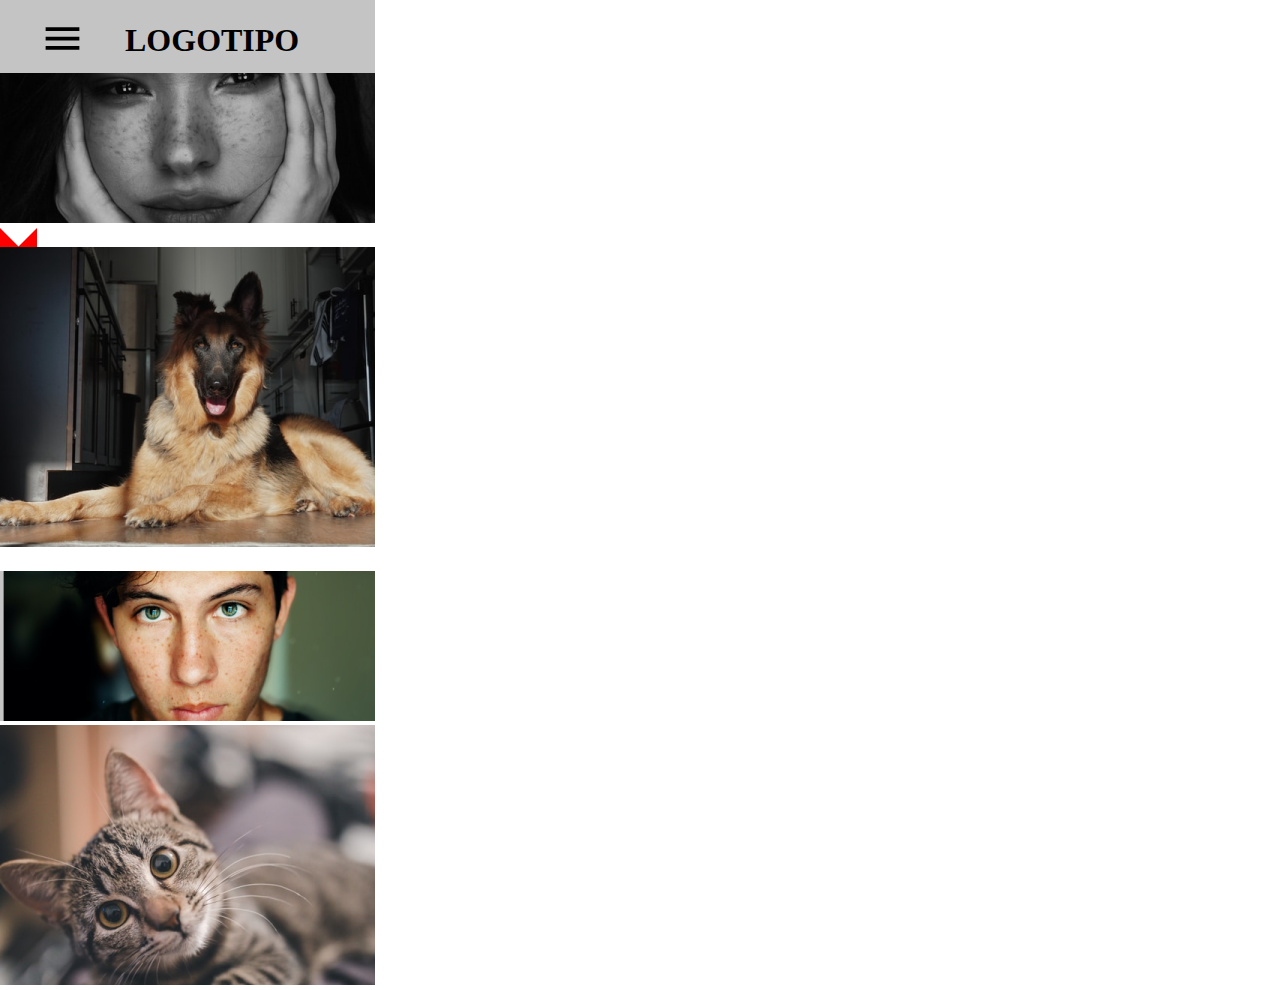
<file: index.html>
<!DOCTYPE html>
<html lang="en">
  <head>
    <meta charset="UTF-8"/>
    <meta name="viewport" content="width=device-width, initial-scale=1.0"/>
    <link rel="stylesheet" href="/css/reset.css"/>
    <link rel="stylesheet" href="/css/main.css"/>
    <title>pagina</title>
  </head>
  <body>
    <header class="header">
      <figure class="header__menu"><img class="menu__logo" src="/assets/icono hamburguesa.svg" alt="logotipo"/></figure>
      <h1 class="header__titulo">LOGOTIPO</h1>
    </header>
    <main class="main">
      <main_block></main_block>
      <figure class="main__imgenes"><img class="img1" src="/assets/movil/Rectangle 1.png" alt=""/><img class="vector" src="/assets/Vector 3.png" alt=""/><img class="img2" src="/assets/movil/triangulo 2.png" alt=""/><img class="img3" src="/assets/movil/Rectangle 3.png" alt=""/><img class="img4" src="/assets/movil/triangulo 4.png" alt=""/></figure>
    </main>
    <footer class="footer"></footer>
  </body>
</html>
</file>
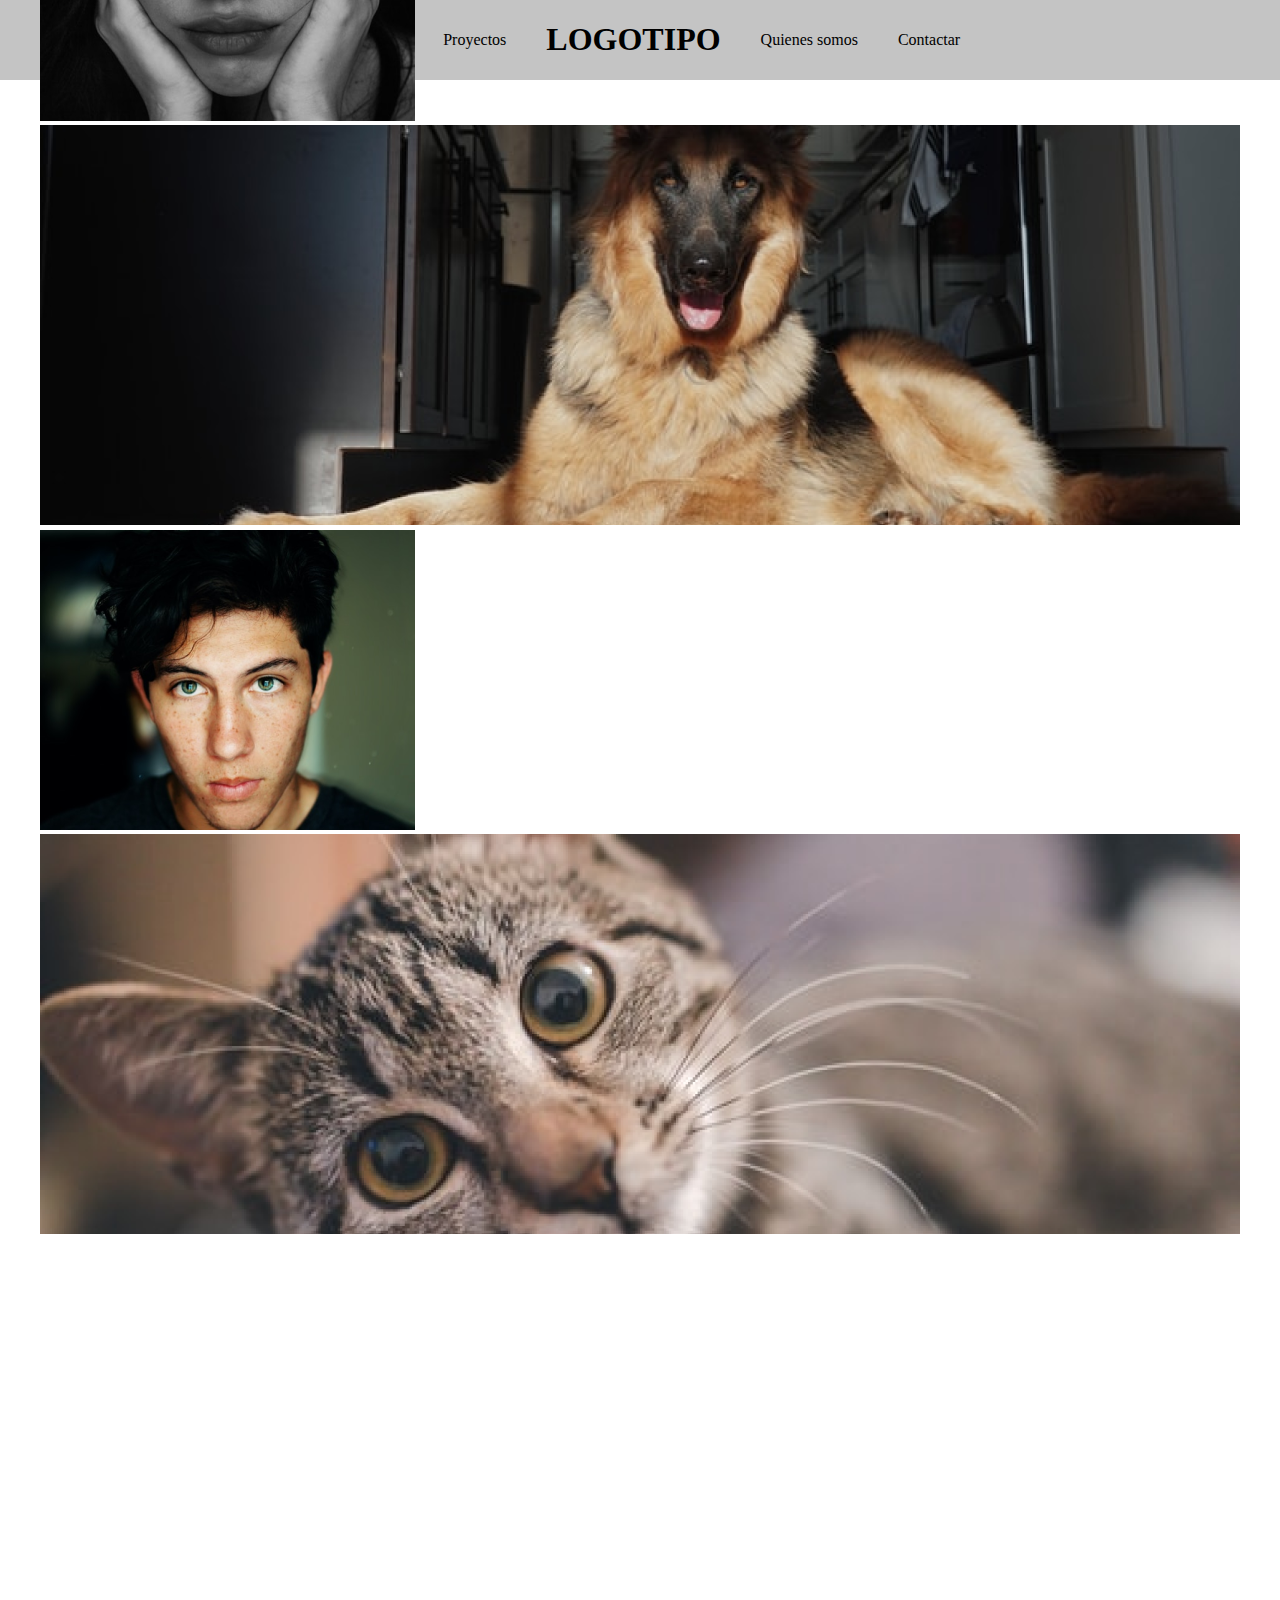
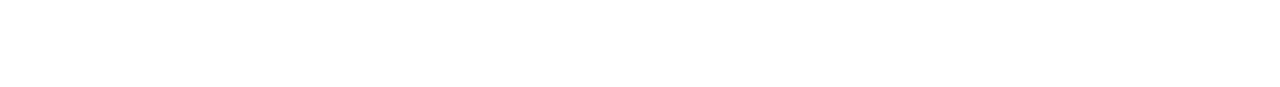
<file: desktop.html>
<!DOCTYPE html>
<html lang="en">
  <head>
    <meta charset="UTF-8"/>
    <meta name="viewport" content="width=device-width, initial-scale=1.0"/>
    <link rel="stylesheet" href="/css/reset.css"/>
    <link rel="stylesheet" href="/css/main.css"/>
    <title>pagina</title>
    <meta charset="UTF-8"/>
    <meta name="viewport" content="width=device-width, initial-scale=1.0"/>
    <link rel="stylesheet" href="/css/reset.css"/>
    <link rel="stylesheet" href="/css/desktop.css"/>
    <title>pagina</title>
  </head>
  <body>
    <header class="header"><a class="header__inicio" href="">Inicio</a><a class="header__proyectos" href="">Proyectos</a>
      <h1 class="header__titulo">LOGOTIPO</h1><a class="header__quienessomos" href="">Quienes somos</a><a class="header__contactar" href="">Contactar</a>
    </header>
    <main class="main">
      <main_block></main_block>
      <figure class="main__imgenes"><img src="/assets/desktop/Rectangle 1.png" alt=""/><img src="/assets/desktop/Rectangle 2.png" alt=""/><img src="/assets/desktop/Rectangle 3.png" alt=""/><img src="/assets/desktop/Rectangle 4.png" alt=""/></figure>
    </main>
    <footer class="footer"></footer>
  </body>
</html>
</file>
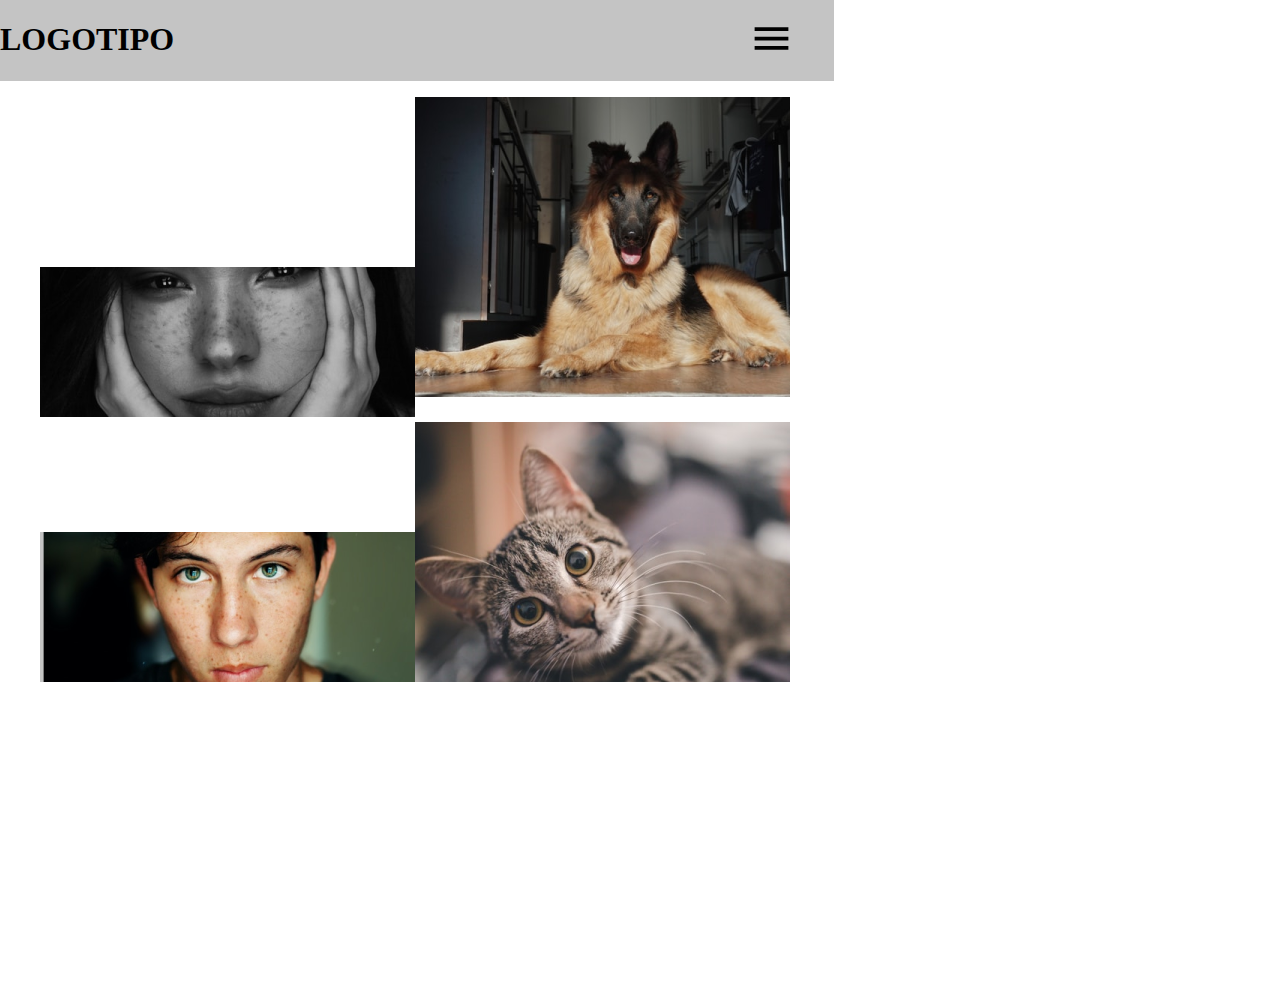
<file: tablet.html>
<!DOCTYPE html>
<html lang="en">
  <meta charset="UTF-8"/>
  <meta name="viewport" content="width=device-width, initial-scale=1.0"/>
  <link rel="stylesheet" href="/css/reset.css"/>
  <link rel="stylesheet" href="/css/tablet.css"/>
  <title>pagina</title>
  <body>
    <header class="header">
      <h1 class="header__logo">LOGOTIPO</h1>
      <figure class="header__menu"><img class="menu__logo" src="/assets/icono hamburguesa.svg" alt="logotipo"/></figure>
    </header>
    <main class="main">
      <main_block></main_block>
      <figure class="main__imgenes"><img class="tablet__img1" src="/assets/tablet/Rectangle 1.png" alt=""/><img class="tablet__img2" src="/assets/tablet/Rectangle 2.png" alt=""/><img class="tablet__img3" src="/assets/tablet/Rectangle 3.png" alt=""/><img class="tablet__img4" src="/assets/tablet/Rectangle 4.png" alt=""/></figure>
    </main>
    <footer class="footer"></footer>
  </body>
</html>
</file>
<file: css/main.css>
/* MIXIN MEDIA QUERY'S*/
main {
  display: flex;
}

.img2 {
  padding: 0 0 20px 0;
}

.vector {
  display: flex;
  background-color: red;
  justify-content: center;
}

html {
  width: 375px;
  height: 50px;
}

.header {
  display: flex;
  background-color: #C4C4C4;
  align-items: center;
}

.main {
  height: 100vh;
  display: flex;
  justify-content: center;
  align-items: center;
  /* VARIABLES */
  /* VARIABLES */
  /* VARIABLES */
}

@media only screen and (min-device-width: 320px) and (max-device-width: 420px) and (orientation: portrait) {
  .main {
    align-items: flex-start;
  }
}

@media only screen and (min-device-width: 768px) and (max-device-width: 868px) and (orientation: portrait) {
  .main {
    justify-content: flex-end;
    align-items: flex-start;
  }
}

@media only screen and (min-width: 1366px) {
  .main .menu__logo {
    display: none;
  }
}
/*# sourceMappingURL=main.css.map */
</file>
<file: css/desktop.css>
html {
  width: 1366px;
  height: 1687px;
}

header {
  display: flex;
  justify-content: center;
  align-items: center;
}

.header__inicio, .header__proyectos, .header__quienessomos, .header__contactar {
  padding: 0 40px 0 0;
}

a {
  text-decoration: none;
  color: black;
}

.header__titulo {
  padding: 0 40px 0 0;
}

main {
  display: grid;
  grid-template-columns: 1fr 1fr;
  grid-template-rows: 1fr 1fr;
}
/*# sourceMappingURL=desktop.css.map */
</file>
<file: css/tablet.css>
html {
  width: 834px;
  height: 60px;
}

.header {
  display: flex;
  background-color: #C4C4C4;
  justify-content: space-between;
}

.main {
  height: 100vh;
  display: flex;
}

.tablet__img2 {
  padding: 0 0 20px 0;
}
/*# sourceMappingURL=tablet.css.map */
</file>
